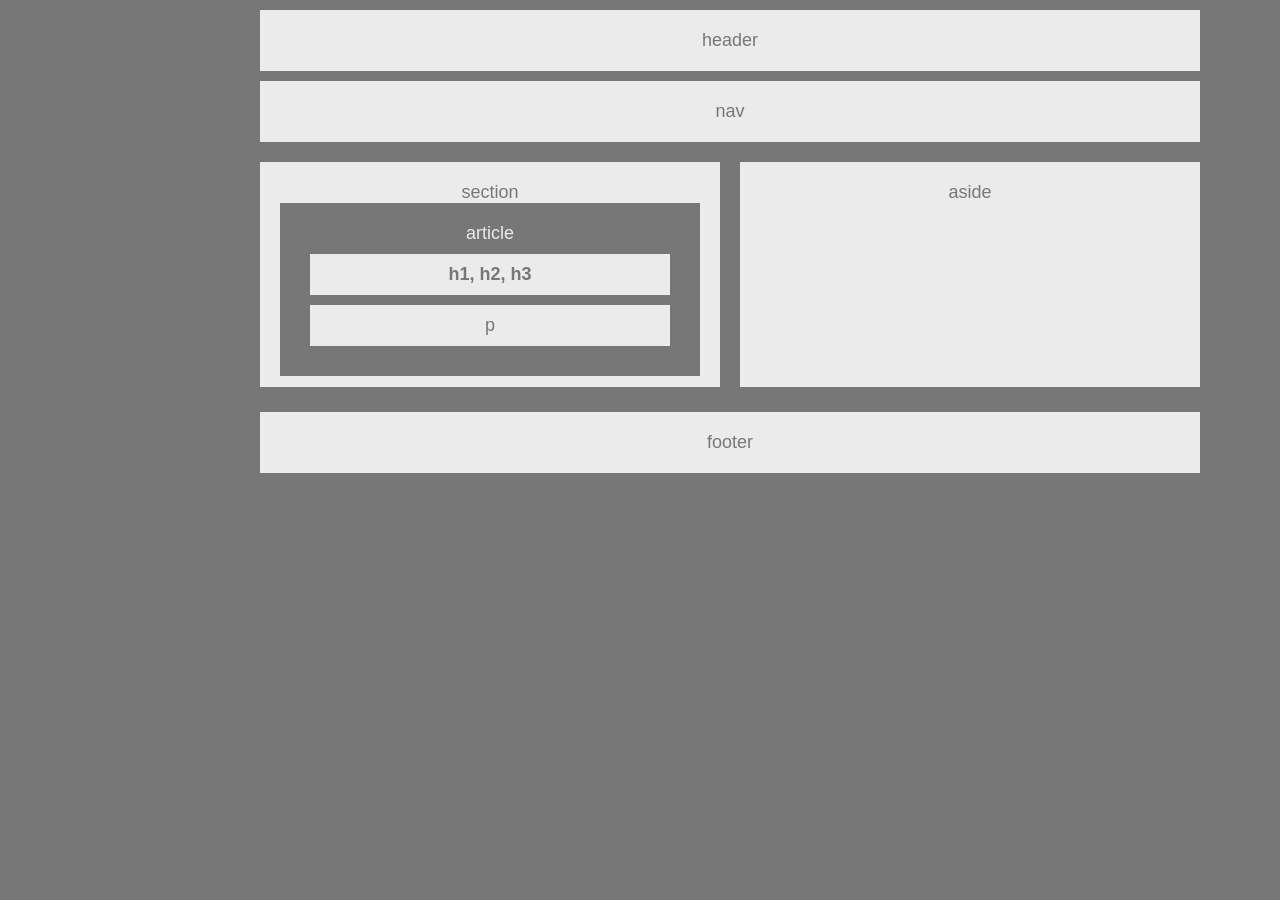
<file: WireFrame/index.html>
<!DOCTYPE html>
<html>
  <head>
    <meta charset="utf-8" />
    <title>HTML/CSS Skeleton</title>
    <link rel="stylesheet" type="text/css" media="screen" href="style.css" />
  </head>

  <body>
    <header>header</header>

    <section id="nav">nav</section>

    <div id="full">
        
      <div id="left">
        section
        <div id="article">
          article
          <div id="h"><strong>h1, h2, h3</strong></div>
          <div id="par">p</div>
        </div>
      </div>

      <div id="right">aside</div>

    </div>

    <div id="foot">footer</div>
  </body>
</html>

<!--
  <meta http-equiv="X-UA-Compatible" content="IE=edge">
  <meta name="viewport" content="width=device-width, initial-scale=1">
  <script src="main.js"></script>
-->
</file>
<file: WireFrame/style.css>
* {
    box-sizing: border-box;
    text-align: center;
}

body {
    line-height: normal;
    font-family: Arial, Helvetica, sans-serif;
    background: #777;
    width: 960px;
    font-size: 18px;
    color: #777;
    margin-left: 250px;
    margin-right: 250px;
}


header {
    background: #ebebeb;
    padding: 20px;
    margin: 10px;
}

#nav {
    background: #ebebeb;
    padding: 20px;
    margin: 10px;
}

#full {
    display: inline-block;
}

#left {
    background: #ebebeb;
    padding: 20px;
    margin: 10px;
    width: 460px;
    float: left;
    height: 225px;
}

#right {
    background: #ebebeb;
    padding: 20px;
    margin: 10px;
    width: 460px;
    float: left;
    height: 225px;
}

#article {
    background: #777;
    color: #ebebeb;
    padding: 20px;

}

#h {
    background: #ebebeb;
    color: #777;
    margin: 10px;
    padding: 10px;
}

#par {
    background: #ebebeb;
    color: #777;
    margin: 10px;
    padding: 10px;
}

#foot {
    background: #ebebeb;
    padding: 20px;
    margin: 10px;

}
</file>
